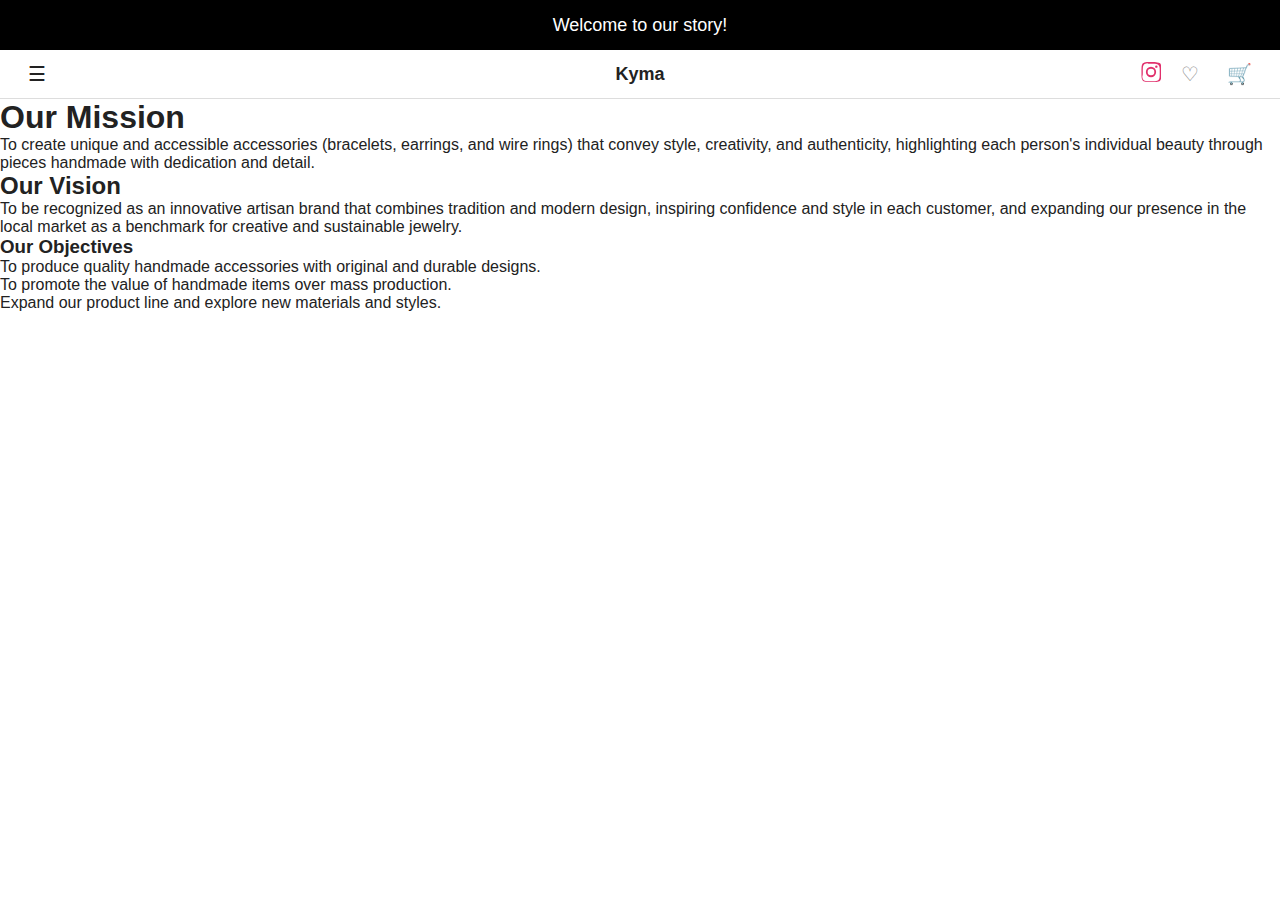
<file: about-us.html>
<!DOCTYPE html>
<html lang="en">
<head>
  <meta charset="UTF-8">
  <meta name="viewport" content="width=device-width, initial-scale=1.0">
    <title>KymaWaveE-store</title>
    <link rel="icon" type="image/jpg" href="img/LOGO.jpg">
    <link rel="stylesheet" href="about-us.css">
    <link href="https://fonts.googleapis.com/css2?family=Montserrat:wght@400;700&family=Playfair+Display:wght@700&display=swap" rel="stylesheet">
</head>
<body>

  <!-- Announcement Bar -->
  <div class="announcement">
      <span id="announcementText">Welcome to our story!</span>
  </div>

  <!-- Navbar -->
  <div class="navbar">
    <div class="menu-icon">☰</div>
    <div class="company-name">Kyma</div>

    <div class="nav-icons">
    <!-- Instagram icon -->
    <a href="https://www.instagram.com/kyma_bijouterie/" target="_blank" rel="noopener noreferrer" class="insta-icon">
        <!-- SVG Instagram icon -->
        <svg xmlns="http://www.w3.org/2000/svg" width="20" height="20" viewBox="0 0 24 24" fill="currentColor">
            <path d="M12 2.163c3.204 0 3.584.012 4.85.07 1.17.056 1.97.24 2.43.403a4.92 4.92 0 011.675 1.026 4.92 4.92 0 011.026 1.675c.163.46.347 1.26.403 2.43.058 1.266.07 1.645.07 4.85s-.012 3.584-.07 4.85c-.056 1.17-.24 1.97-.403 2.43a4.92 4.92 0 01-1.026 1.675 4.92 4.92 0 01-1.675 1.026c-.46.163-1.26.347-2.43.403-1.266.058-1.645.07-4.85.07s-3.584-.012-4.85-.07c-1.17-.056-1.97-.24-2.43-.403a4.92 4.92 0 01-1.675-1.026 4.92 4.92 0 01-1.026-1.675c-.163-.46-.347-1.26-.403-2.43C2.175 15.747 2.163 15.368 2.163 12s.012-3.584.07-4.85c.056-1.17.24-1.97.403-2.43a4.92 4.92 0 011.026-1.675 4.92 4.92 0 011.675-1.026c.46-.163 1.26-.347 2.43-.403C8.416 2.175 8.796 2.163 12 2.163zm0-2.163C8.741 0 8.332.012 7.052.07 5.777.128 4.832.308 4.042.564a7.073 7.073 0 00-1.828 1.078A7.073 7.073 0 001.136 3.47C.88 4.26.7 5.205.642 6.48.584 7.76.572 8.169.572 12s.012 4.24.07 5.52c.058 1.275.238 2.22.494 3.01a7.073 7.073 0 001.078 1.828 7.073 7.073 0 001.828 1.078c.79.256 1.735.436 3.01.494 1.28.058 1.689.07 5.52.07s4.24-.012 5.52-.07c1.275-.058 2.22-.238 3.01-.494a7.073 7.073 0 001.828-1.078 7.073 7.073 0 001.078-1.828c.256-.79.436-1.735.494-3.01.058-1.28.07-1.689.07-5.52s-.012-4.24-.07-5.52c-.058-1.275-.238-2.22-.494-3.01a7.073 7.073 0 00-1.078-1.828A7.073 7.073 0 0019.48.564c-.79-.256-1.735-.436-3.01-.494C15.24.012 14.831 0 12 0z"/>
            <path d="M12 5.838a6.162 6.162 0 100 12.324 6.162 6.162 0 000-12.324zm0 10.162a3.999 3.999 0 110-7.998 3.999 3.999 0 010 7.998z"/>
            <circle cx="18.406" cy="5.594" r="1.44"/>
        </svg>
    </a>
        <span class="fav-icon">♡</span>
        <span class="cart-icon">🛒</span>
    </div>

  </div>
    
        <!-- Squares container for sections -->
        <div class="sections-container">
            <section class="section-square mission-section">
                <div class="section-header">
                    <h1>Our Mission</h1>
                </div>
                <div class="section-content">
                    <p>To create unique and accessible accessories (bracelets, earrings, and wire rings) that convey style, creativity, and authenticity, highlighting each person's individual beauty through pieces handmade with dedication and detail.</p>
                </div>
            </section>
            <section class="section-square vision-section">
                <div class="section-header">
                    <h2>Our Vision</h2>
                </div>
                <div class="section-content">
                    <p>To be recognized as an innovative artisan brand that combines tradition and modern design, inspiring confidence and style in each customer, and expanding our presence in the local market as a benchmark for creative and sustainable jewelry.</p>
                </div>
            </section>
            <section class="section-square objectives-section">
                <div class="section-header">
                    <h3>Our Objectives</h3>
                </div>
                <div class="section-content">
                    <ul>
                        <li>To produce quality handmade accessories with original and durable designs.</li>
                        <li>To promote the value of handmade items over mass production.</li>
                        <li>Expand our product line and explore new materials and styles.</li>
                    </ul>
                </div>
            </section>
        </div>
    
</body>

</html>
</file>
<file: about-us.css>
/* Reset */
* {
  margin: 0;
  padding: 0;
  box-sizing: border-box;
  font-family: Arial, sans-serif;
}

body {
  background: #fff;
  color: #222;
}

/* Announcement bar */
.announcement {
  background: black;
  color: white;
  text-align: center;
  padding: 16px 8px;   /* more vertical space */
  font-size: 18px;     /* bigger text */
  overflow: hidden;
  position: relative;
  height: 50px;        /* fixed height so text doesn’t jump */
}

.announcement span {
  position: absolute;
  width: 100%;
  left: 0;
  top: 50%;
  transform: translateY(-50%); /* vertical center */
  transition: transform 0.6s ease, opacity 0.6s ease;
  white-space: nowrap;
}

/* Start state: off-screen right */
.slide-in {
  transform: translate(100%, -50%);
  opacity: 0;
}
.slide-in.active {
  transform: translate(0, -50%);
  opacity: 1;
}

/* Leaving state: move left */
.slide-out {
  transform: translate(0, -50%);
  opacity: 1;
}
.slide-out.leave {
  transform: translate(-100%, -50%);
  opacity: 0;
}



/* Navbar */
.navbar {
  display: flex;
  justify-content: space-between;
  align-items: center;
  padding: 12px 20px;
  background: white;
  border-bottom: 1px solid #ddd;
  position: sticky;
  top: 0;
  z-index: 1000;
}
.menu-icon,
.fav-icon,
.cart-icon {
  font-size: 20px;
  cursor: pointer;
  margin: 0 8px;
}
.company-name {
  position: absolute;
  left: 50%;
  transform: translateX(-50%);
  font-size: 18px;
  font-weight: bold;
}

.company-name a {
  color: black;          /* Your brand color */
  text-decoration: none; /* Removes underline */
  cursor: pointer;       /* Hand cursor */
}

.nav-icons {
  display: flex;
  align-items: center;
  gap: 12px;
}

.nav-icons .insta-icon svg {
  color: #E1306C; /* color Instagram */
  cursor: pointer;
  transition: transform 0.2s ease;
}
.fav-icon {
  cursor: pointer;
  font-size: 20px;
  color: #888;
  transition: color 0.3s ease, transform 0.2s ease;
  -webkit-user-select: none; /* Safari support */
  user-select: none;
}

.fav-icon.active {
  color: #E1306C;  /* Instagram pink/red */
  transform: scale(1.2); /* small "pop" effect */
}

.nav-icons .insta-icon svg:hover {
  transform: scale(1.2);
}

/* Preloader full-screen overlay */
#preloader {
  position: fixed;
  top: 0;
  left: 0;
  width: 100%;
  height: 100%;
  background: #000;
  display: flex;
  align-items: center;
  justify-content: center;
  flex-direction: column;
  z-index: 9999;
  transition: opacity 0.8s ease, visibility 0.8s ease;
}

#preloader.hidden {
  opacity: 0;
  visibility: hidden;
}

/* Loader content */
.loader-content {
  text-align: center;
  color: white;
  font-family: 'Times New Roman', serif;
}

/* Bouncing text effect (logo) */
.loader-content .logo {
  font-size: 60px;
  font-weight: bold;
  margin-bottom: 20px;
  display: inline-block;        /* ensures transform works reliably */
  transform-origin: center;
  animation: bounce 1s ease-in-out infinite;
}

/* bounce keyframes */
@keyframes bounce {
  0%, 20%, 50%, 80%, 100% { transform: translateY(0); }
  40% { transform: translateY(-18px); }
  60% { transform: translateY(-8px); }
}

.loader-content .slogan {
  font-size: 20px;
  margin-bottom: 12px;
}

.loader-content .percent {
  font-size: 18px;
  color: gray;
  margin-bottom: 12px;
}

/* Progress bar container */
.progress-bar {
  width: 260px;
  height: 10px;
  background: #222;
  border-radius: 6px;
  overflow: hidden;
  margin: 0 auto;
  box-shadow: inset 0 1px 3px rgba(255,255,255,0.03);
}

/* Progress fill */
.progress-fill {
  height: 100%;
  width: 0%;
  background: linear-gradient(90deg, #E1306C, #ff4d94, #ffd1e6);
  border-radius: 6px;
  transition: width 0.25s linear;
}
/* End Preloader */

.sidebar {
  position: fixed;
  top: 0;
  left: -250px;   /* Hidden by default */
  width: 250px;
  height: 100%;
  background: rgba(0,0,0,0.9);  /* semi-transparent */
  color: white;
  z-index: 2000;
  padding: 20px;
  transition: left 0.3s ease;
}

.sidebar.active {
  left: 0; /* Slide in */
}

.sidebar-header {
  display: flex;
  justify-content: space-between;
  align-items: center;
}

.sidebar-company {
  font-size: 20px;
  font-weight: bold;
  color: white;
  text-decoration: none;
}

.sidebar-company:hover {
  text-decoration: underline;
}

.close-btn {
  font-size: 26px;
  cursor: pointer;
  color: white;
}

.sidebar-links {
  list-style: none;
  margin-top: 30px;
  padding: 0;
}

.sidebar-links li {
  margin: 15px 0;
}

.sidebar-links a {
  color: white;
  text-decoration: none;
  font-size: 18px;
  transition: color 0.2s ease;
}

.sidebar-links a:hover {
  color: #E1306C; /* Instagram pink as hover color */
}

/* Footer */
footer {
  background: #111;
  color: #eee;
  padding: 20px 0;
  text-align: center;
}

footer .footer-content p {
  margin: 6px 0;
  font-size: 14px;
}

footer .footer-content a {
  color: #eee;
  text-decoration: none;
}

footer .footer-content a:hover {
  color: #fff;
  text-decoration: underline;
}

.footer-bottom {
  margin-top: 10px;
  font-size: 13px;
  color: #aaa;
}

/* Hero Section with Background Image */
.hero {
  position: relative;
  width: 100%;
  min-height: 200px;
  height: 80vh;
  background: url("img/bg-sunset-city.jpg") no-repeat center center;
  background-size: cover;   /* cover looks better for hero */
  background-color: #000000;
  display: flex;
  align-items: center;
  justify-content: center;  /* push content to the right */
  padding: 40px;
  box-sizing: border-box;
  color: white;

}
.hero::after {
  content: "";
  position: absolute;
  inset: 0; /* shorthand for top:0; right:0; bottom:0; left:0 */
  background: rgba(0,0,0,0.4);
  z-index: 1;
}

.hero-content {
  position: relative;
  z-index: 2; /* above overlay */
  display: flex;
  flex-direction: column; /* stack items vertically */
  align-items: center;    /* align horizontally center */
  justify-content: center;
}

.hero-content h1 {
  font-size: 2rem;
  letter-spacing: 3px;
  margin-bottom: 10px;
}

.hero-content h2 {
  font-size: 4rem;
  font-weight: bold;
  margin-bottom: 15px;
}

.hero-content p {
  font-size: 1.2rem;
  margin-bottom: 30px;
}

.scroll-down {
  display: block;
  font-size: 0.9rem;
  opacity: 0.8;
  animation: bounce 1.5s infinite;
}

/* Scroll down animation */
@keyframes bounce {
  0%, 20%, 50%, 80%, 100% { transform: translateY(0); }
  40% { transform: translateY(8px); }
  60% { transform: translateY(4px); }
}


/* Team Section */
.team-section {
  padding: 60px 20px;
  max-width: 1200px;
  margin: 0 auto;
  text-align: center;
}

.team-section h2 {
  font-size: 28px;
  margin-bottom: 40px;
}

.team-content {
  display: flex;
  align-items: flex-start;
  justify-content: center;
  gap: 40px;
  flex-wrap: wrap; /* allow wrapping on small screens */
  text-align: justify;
}

.team-image img {
  width: 100%;
  max-width: 450px;
  border-radius: 12px;
  box-shadow: 0 4px 12px rgba(0,0,0,0.2);
}

.team-description {
  max-width: 500px;
}

.team-description h3 {
  font-size: 22px;
  margin-bottom: 15px;
}

.team-description p {
  font-size: 16px;
  line-height: 1.6;
  color: #444;
}

/* Responsive */
@media (max-width: 768px) {
  .team-content {
    flex-direction: column;
    align-items: center;     /* mobile: center items */
    text-align: center;
  }

  .team-description {
    max-width: 90%;
  }
}

.board-section {
  padding: 60px 20px;
  text-align: center;
  max-width: 1300px;
  margin: 0 auto;
}

.board-section h2 {
  font-size: 28px;
  margin-bottom: 30px;
}

/* Horizontal scroll container */
.board-container {
  display: flex;
  gap: 20px;             /* spacing between cards */
  overflow-x: auto;      /* enable horizontal scroll */
  scroll-snap-type: x mandatory; /* snap effect */
  -webkit-overflow-scrolling: touch; /* smooth on mobile */
  padding-bottom: 10px;
}

/* Hide ugly scroll bar */
.board-container::-webkit-scrollbar {
  display: none;
}

.board-slider {
  position: relative;
  max-width: 1200px;
  margin: 0 auto;
  overflow: hidden;
  cursor: grab;
}

.board-card:active {
  cursor: grabbing;
}

.board-card {
  flex: 0 0 33.33%; /* 3 per view */
  min-width: 350px;
  max-width: 400px;
  margin: 0 10px;
  background: #fff;
  border-radius: 12px;
  display: flex;
  box-shadow: 0 4px 12px rgba(0,0,0,0.2);
}

.board-image {
  flex: 1;
}
.board-image img {
  width: 100%;
  height: 100%;
  object-fit: cover;
}

.board-info {
  flex: 1;
  padding: 15px;
  text-align: left;
}

/* Arrows */
.nav {
  position: absolute;
  top: 50%;
  transform: translateY(-50%);
  background: #000;
  color: #fff;
  border: none;
  padding: 10px 15px;
  cursor: pointer;
  border-radius: 50%;
  opacity: 0.7;
  transition: 0.3s;
}
.nav:hover { opacity: 1; }

.prev { left: 10px; }
.next { right: 10px; }

.board-info h3 {
  font-size: 18px;
  color: #333;
  margin-bottom: 5px;
}
.board-info h4 {
  font-size: 16px;
  font-weight: normal;
  margin-bottom: 10px;
}
.board-info p {
  font-size: 14px;
  color: #555;
  line-height: 1.4;
}

/* Responsive */
@media (max-width: 992px) {
  .board-card {
    flex: 0 0 45%; /* 2 per screen */
  }
}
@media (max-width: 600px) {
  .board-card {
    flex: 0 0 80%; /* 1 per screen */
  }
}

.mvo-section {
  padding: 60px 20px;
  background: #f9f9f9;
  text-align: center;
}

.mvo-container {
  display: grid;
  grid-template-columns: repeat(3, 1fr); /* 3 per row by default */
  gap: 20px;
  max-width: 1200px;
  margin: 0 auto;
}

.mvo-box {
  background: #fff;
  padding: 30px 20px;
  border-radius: 12px;
  box-shadow: 0 4px 12px rgba(0,0,0,0.1);
  transition: transform 0.3s;
}

.mvo-box:hover {
  transform: translateY(-5px);
}

.mvo-box h3 {
  font-size: 20px;
  margin-bottom: 15px;
  color: #333;
}

.mvo-box p {
  font-size: 14px;
  color: #555;
  line-height: 1.5;
}

.mvo-box ul {
  list-style: disc inside;
  margin-top: 10px;
  padding-left: 20px;
}

.mvo-box ul li {
  font-size: 14px;
  color: #555;
  line-height: 1.5;

}

/* Responsive */
@media (max-width: 992px) {
  .mvo-container {
    grid-template-columns: repeat(2, 1fr); /* 2 per row on tablets */
  }
}

@media (max-width: 600px) {
  .mvo-container {
    grid-template-columns: 1fr; /* 1 per row on mobile */
  }
}
</file>
